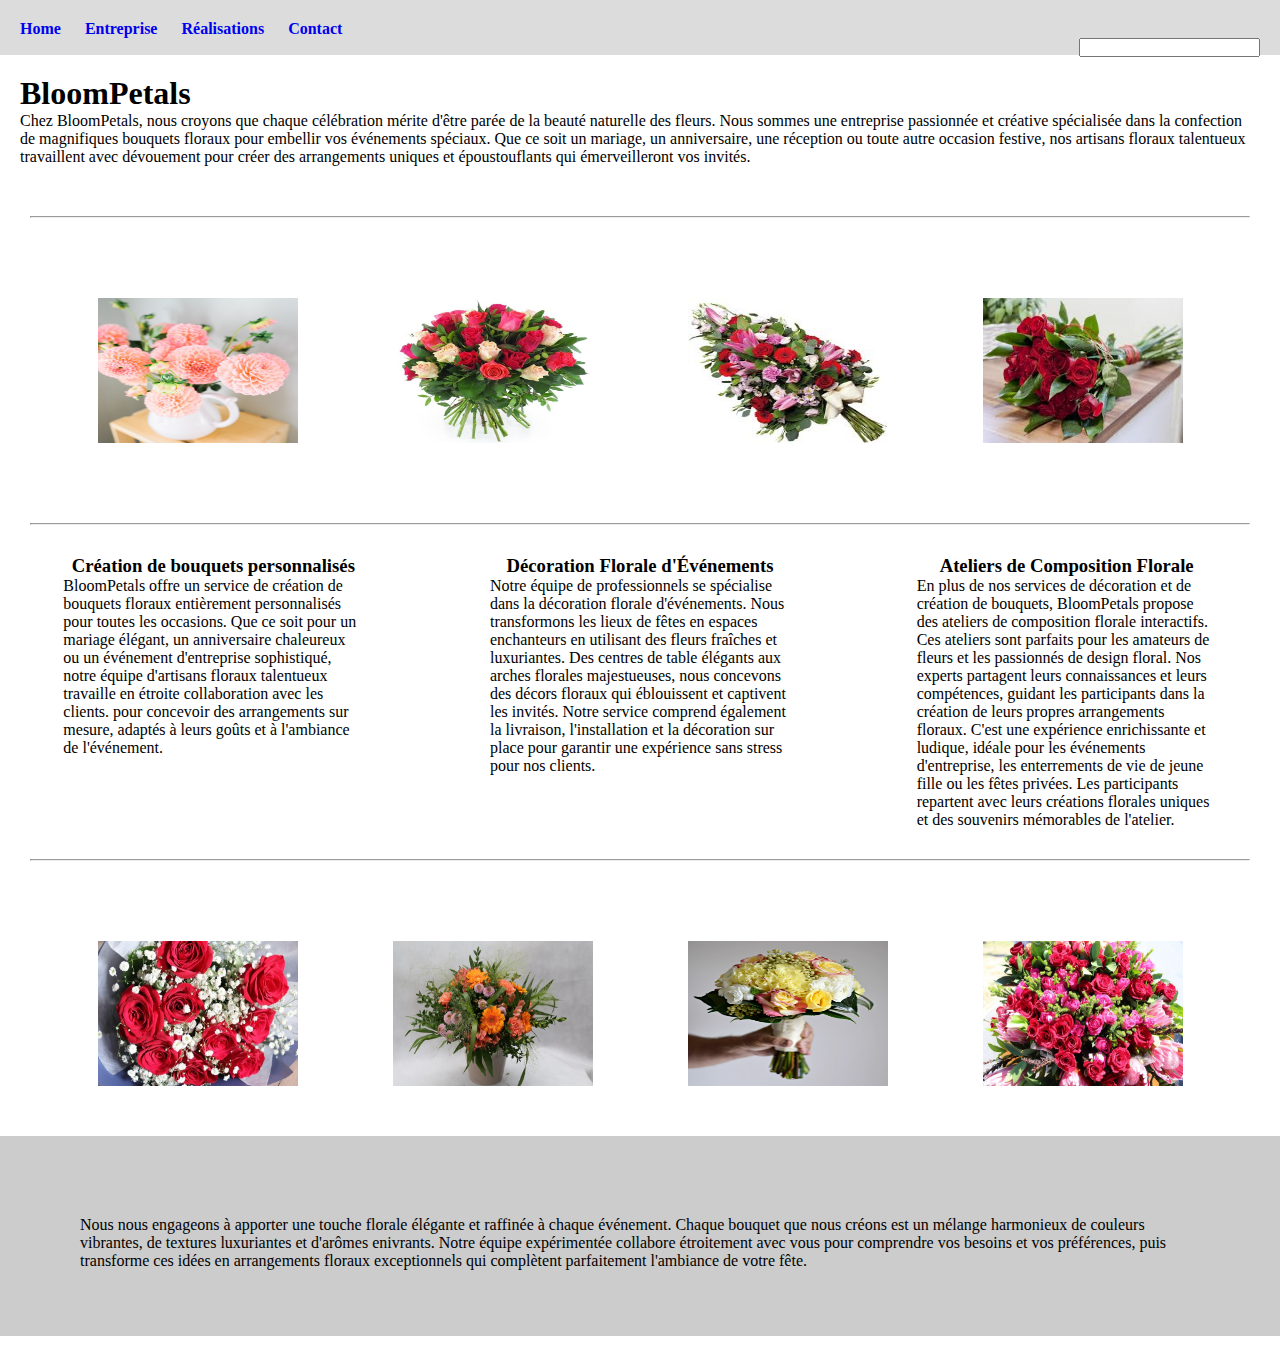
<file: index.html>
<!DOCTYPE html>
<html lang="fr">

<head>
    <meta charset="UTF-8">
    <meta name="viewport" content="width=device-width, initial-scale=1.0">
    <link href="style.css" rel="stylesheet">
    <link rel="icon" type="image/png" href="./assets/icon.png">
    <title>BloomPetals 💐​</title>
</head>

<body>
    <nav>
        <div class="link">
            <div class="nav-bar">
                <a href="./index.html">Home</a>
                <a href="./entreprise.html">Entreprise</a>
                <a href="./realisations.html">Réalisations</a>
                <a href="./contact.html">Contact</a>

                <div class="search">
                    <input type="search" id="site-search" name="q" />
                </div>

            </div>
        </div>
    </nav>

    <div class="title">
        <h1>BloomPetals</h1>
        <div class="end">
            <p>
                Chez BloomPetals, nous croyons que chaque célébration mérite d'être parée de la beauté
                naturelle des fleurs. Nous sommes une entreprise passionnée et créative spécialisée dans
                la confection de magnifiques bouquets floraux pour embellir vos événements spéciaux. Que
                ce soit un mariage, un anniversaire, une réception ou toute autre occasion festive, nos
                artisans floraux talentueux travaillent avec dévouement pour créer des arrangements
                uniques et époustouflants qui émerveilleront vos invités.
            </p>
        </div>
    </div>

    <hr />

    <div class="box">
        <img src="./assets/image10.jpg" class="image">
        <img src="./assets/image2.jpg" class="image">
        <img src="./assets/image3.jpg" class="image">
        <img src="./assets/image4.jpg" class="image">

    </div>

    <hr />

    <div class="box-1">
        <div class="item-container">
            <h3 class="titre">Création de bouquets personnalisés</h3>
            <p class="item">BloomPetals offre un service de création de
                bouquets floraux entièrement personnalisés pour toutes les occasions. Que ce soit pour un
                mariage élégant, un anniversaire chaleureux ou un événement d'entreprise sophistiqué,
                notre équipe d'artisans floraux talentueux travaille en étroite collaboration avec les clients.
                pour concevoir des arrangements sur mesure, adaptés à leurs goûts et à l'ambiance de
                l'événement.</p>
        </div>
        <div class="item-container">
            <h3 class="titre">Décoration Florale d'Événements</h3>
            <p class="item">Notre équipe de professionnels se spécialise dans
                la décoration florale d'événements. Nous transformons les lieux de fêtes en espaces
                enchanteurs en utilisant des fleurs fraîches et luxuriantes. Des centres de table élégants aux
                arches florales majestueuses, nous concevons des décors floraux qui éblouissent et
                captivent les invités. Notre service comprend également la livraison, l'installation et la
                décoration sur place pour garantir une expérience sans stress pour nos clients.</p>
        </div>
        <div class="item-container">
            <h3 class="titre">Ateliers de Composition Florale</h3>
            <p class="item">En plus de nos services de décoration et de création
                de bouquets, BloomPetals propose des ateliers de composition florale interactifs. Ces
                ateliers sont parfaits pour les amateurs de fleurs et les passionnés de design floral. Nos
                experts partagent leurs connaissances et leurs compétences, guidant les participants dans
                la création de leurs propres arrangements floraux. C'est une expérience enrichissante et
                ludique, idéale pour les événements d'entreprise, les enterrements de vie de jeune fille ou
                les fêtes privées. Les participants repartent avec leurs créations florales uniques et des
                souvenirs mémorables de l'atelier.</p>
        </div>
    </div>

    <hr />

    <div class="box">
        <img src="./assets/image9.jpg" class="image">
        <img src="./assets/image5.jpg" class="image">
        <img src="./assets/image11.jpg" class="image">
        <img src="./assets/image1.jpg" class="image">
    </div>

    <footer>
        <p class="footers">Nous nous engageons à apporter une touche florale élégante et raffinée à chaque
            événement. Chaque bouquet que nous créons est un mélange harmonieux de couleurs
            vibrantes, de textures luxuriantes et d'arômes enivrants. Notre équipe expérimentée
            collabore étroitement avec vous pour comprendre vos besoins et vos préférences, puis
            transforme ces idées en arrangements floraux exceptionnels qui complètent parfaitement
            l'ambiance de votre fête.</p>
    </footer>


</body>

</html>
</file>
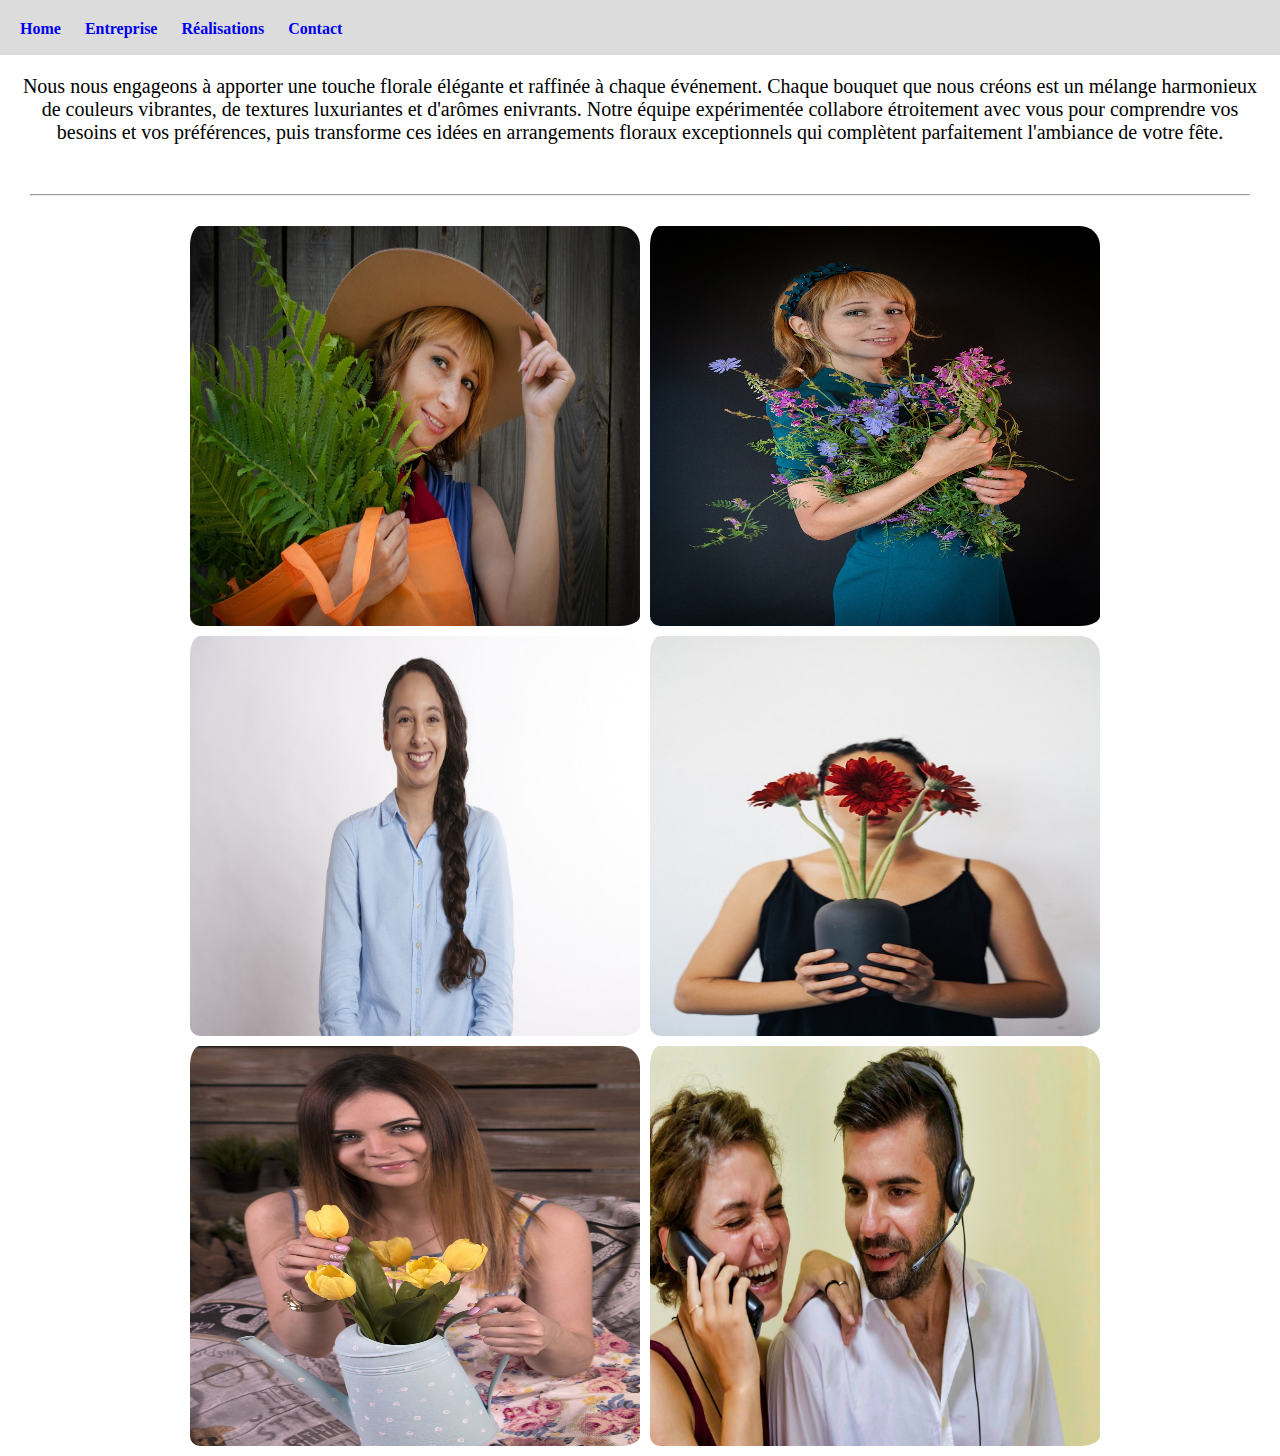
<file: entreprise.html>
<!DOCTYPE html>
<html lang="fr">

<head>
    <meta charset="UTF-8">
    <meta name="viewport" content="width=device-width, initial-scale=1.0">
    <link href="style.css" rel="stylesheet">
    <link rel="icon" type="image/png" href="./assets/icon.png">
    <title>BloomPetals 💐​</title>
</head>

<body>

    <nav>
        <div class="link">
            <div class="nav-bar">
                <a href="./index.html">Home</a>
                <a href="./entreprise.html">Entreprise</a>
                <a href="./realisations.html">Réalisations</a>
                <a href="./contact.html">Contact</a>
            </div>
        </div>
    </nav>

    <div class="te">
        <p>Nous nous engageons à apporter une touche florale élégante et raffinée à chaque
            événement. Chaque bouquet que nous créons est un mélange harmonieux de couleurs
            vibrantes, de textures luxuriantes et d'arômes enivrants. Notre équipe expérimentée
            collabore étroitement avec vous pour comprendre vos besoins et vos préférences, puis
            transforme ces idées en arrangements floraux exceptionnels qui complètent parfaitement
            l'ambiance de votre fête.</p>
    </div>

    <hr>
    <div class="box-2"> 
        <img src="./assets/photos de l_équipe/photo1.jpg" class="entreprise ">
        <img src="./assets/photos de l_équipe/photo2.jpg" class="entreprise">
        <img src="./assets/photos de l_équipe/photo3.jpg" class="entreprise">
        <img src="./assets/photos de l_équipe/photo4.jpg" class="entreprise">
        <img src="./assets/photos de l_équipe/photo5..jpg" class="entreprise">
        <img src="./assets/photos de l_équipe/photo6.jpg" class="entreprise">
    </div>


</body>

</html>
</file>
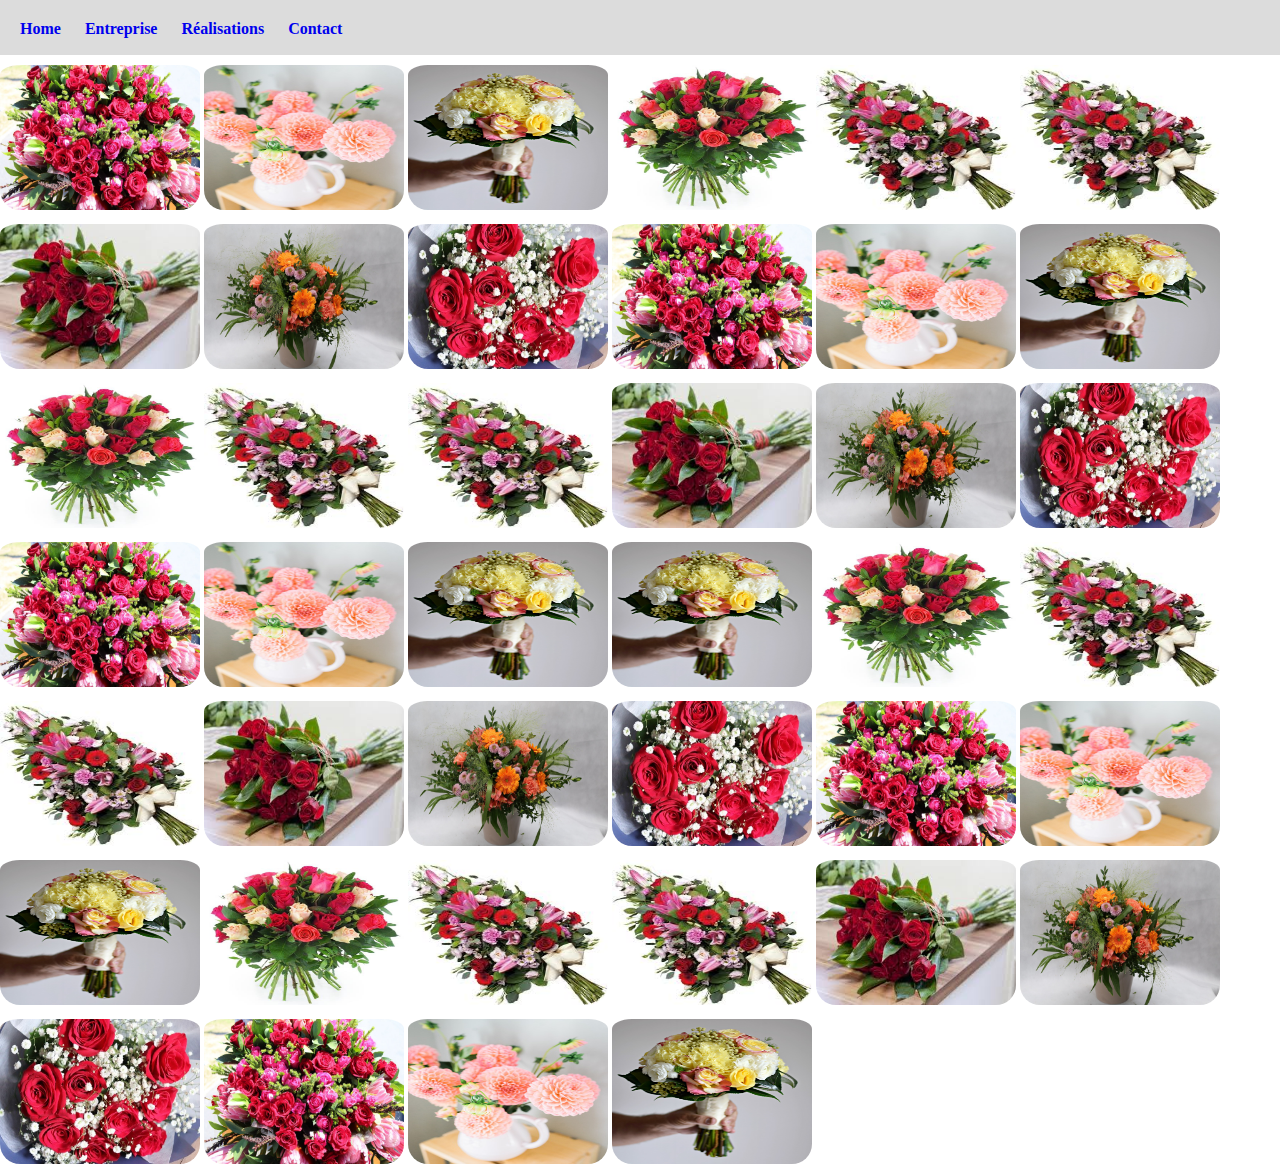
<file: realisations.html>
<!DOCTYPE html>
<html lang="fr">

<head>
    <meta charset="UTF-8">
    <meta name="viewport" content="width=device-width, initial-scale=1.0">
    <link href="style.css" rel="stylesheet">
    <link rel="icon" type="image/png" href="./assets/icon.png">
    <title>BloomPetals 💐​</title>
</head>

<body>
    <nav>
        <div class="link">
            <div class="nav-bar">
                <a href="./index.html">Home</a>
                <a href="./entreprise.html">Entreprise</a>
                <a href="./realisations.html">Réalisations</a>
                <a href="./contact.html">Contact</a>
            </div>
        </div>
    </nav>

    <div>
        <img src="./assets/image1.jpg" class="mosaique">
        <img src="./assets/image10.jpg" class="mosaique">
        <img src="./assets/image11.jpg" class="mosaique">
        <img src="./assets/image2.jpg" class="mosaique">
        <img src="./assets/image3.jpg" class="mosaique">
        <img src="./assets/image3.jpg" class="mosaique">
        <img src="./assets/image4.jpg" class="mosaique">
        <img src="./assets/image5.jpg"class="mosaique">
        <img src="./assets/image9.jpg" class="mosaique">
        <img src="./assets/image1.jpg" class="mosaique">
        <img src="./assets/image10.jpg" class="mosaique">
        <img src="./assets/image11.jpg" class="mosaique">
        <img src="./assets/image2.jpg" class="mosaique">
        <img src="./assets/image3.jpg" class="mosaique">
        <img src="./assets/image3.jpg" class="mosaique">
        <img src="./assets/image4.jpg" class="mosaique">
        <img src="./assets/image5.jpg" class="mosaique">
        <img src="./assets/image9.jpg" class="mosaique">
        <img src="./assets/image1.jpg" class="mosaique">
        <img src="./assets/image10.jpg" class="mosaique">
        <img src="./assets/image11.jpg" class="mosaique">
        <img src="./assets/image11.jpg" class="mosaique">
        <img src="./assets/image2.jpg" class="mosaique">
        <img src="./assets/image3.jpg" class="mosaique">
        <img src="./assets/image3.jpg" class="mosaique">
        <img src="./assets/image4.jpg" class="mosaique">
        <img src="./assets/image5.jpg" class="mosaique">
        <img src="./assets/image9.jpg" class="mosaique">
        <img src="./assets/image1.jpg" class="mosaique">
        <img src="./assets/image10.jpg" class="mosaique">
        <img src="./assets/image11.jpg" class="mosaique">   
        <img src="./assets/image2.jpg" class="mosaique">
        <img src="./assets/image3.jpg" class="mosaique">
        <img src="./assets/image3.jpg" class="mosaique">
        <img src="./assets/image4.jpg" class="mosaique">
        <img src="./assets/image5.jpg" class="mosaique">
        <img src="./assets/image9.jpg" class="mosaique">
        <img src="./assets/image1.jpg" class="mosaique">
        <img src="./assets/image10.jpg" class="mosaique">
        <img src="./assets/image11.jpg" class="mosaique">
       
    </div>
</body>

</html>
</file>
<file: style.css>
* {
    margin: 0;
    padding: 0;
    text-decoration: none;
}

.link {
    height: 55px;
    background-color: gainsboro;
}
 
.nav-bar {
    padding: 20px;
    word-spacing: 20px;
    font-weight: 600;
}

.search {
    display: flex;
    justify-content: flex-end;
}

.title {
    padding: 20px;
    font-family: Brush Script MT, Brush Scr ipt Std, cursive;
}

.box {
    padding: 50px;
    display: flex;
    justify-content: center;
    justify-content: space-around;
}

.image {
    width: 200px;
    height: 145px;
}

.image:hover {
    transform: scale(1.5);
}

hr {
    margin: 30px;
    background-color: #ccc;
}

.box-1 {
    display: flex;
    justify-content: center;
    justify-content: space-around;
}

.titre {
    text-align: center;
}

.item {
    max-width: 300px;
}

footer {
    background-color: #ccc;
    height: 200px;
}

.footers {
    justify-content: center;
    padding: 80px;
}

.form {
    display: flex;
    align-items: center;
    justify-content: center;
    height: 100vh;
    background: linear-gradient(45deg, #0d1741, #63D9B3);
    background-size: 400% 400%;
    animation: sf-gradient-animation 10s ease infinite;
    color: #333;
}

@keyframes sf-gradient-animation {
    0% {
        background-position: 0% 50%;
    }
    50% {
        background-position: 100% 50%;
    }
    100% {
        background-position: 0% 50%;
    }
}

.formulaire {
    background-color: lavender;
    border-radius: 5px;
    padding: 20px;  
    box-shadow: 0 4px 10px rgba(0, 0, 0, 0.2); 
    width: 400px;
}

.formulaire a {
    text-align: center; 
    display: block; 
    font-size: 1.5em; 
    margin-bottom: 20px; 
}

.formulaire div {
    margin-bottom: 15px;
}

.formulaire label {
    display: block; 
    margin-bottom: 5px; 
}

.formulaire select {
    margin-bottom: 15px;
}


input[type="text"],
input[type="email"] {
     width: 95%; 
    padding: 8px; 
    border: 1px solid #ccc; 
    border-radius: 4px;
}
select {
    width: 100%; 
    padding: 8px; 
    border: 1px solid #ccc; 
    border-radius: 4px;
}

input[type="submit"] {
    background-color: #5cb85c; 
    color: white; 
    border: none; 
    padding: 10px 15px; 
    border-radius: 4px;
    cursor: pointer;
}

input[type="submit"]:hover {
    background-color: #4cae4c; 
}

.test {
    display: flex;
}

.mosaique {
    padding-top: 10px;
    border-radius: 20px;
    width: 200px;
    height: 145px;
}

.mosaique:hover {
    transform: scale(1.5);
}


.te {
    font-family: Brush Script MT, Brush Scr ipt Std, cursive;
    padding: 20px;
    font-size: 20px;
    text-align: center;
}

.entreprise {
    padding-bottom: 10px;
    padding-left: 10px;
    width: 450px;
    height: 400px;
    border-radius: 20px;
}

.entreprise:hover {
    transform: scale(1.1);
}



.box-2 {
    display: flex;
    justify-content: center;
    flex-wrap: wrap;
}
</file>
